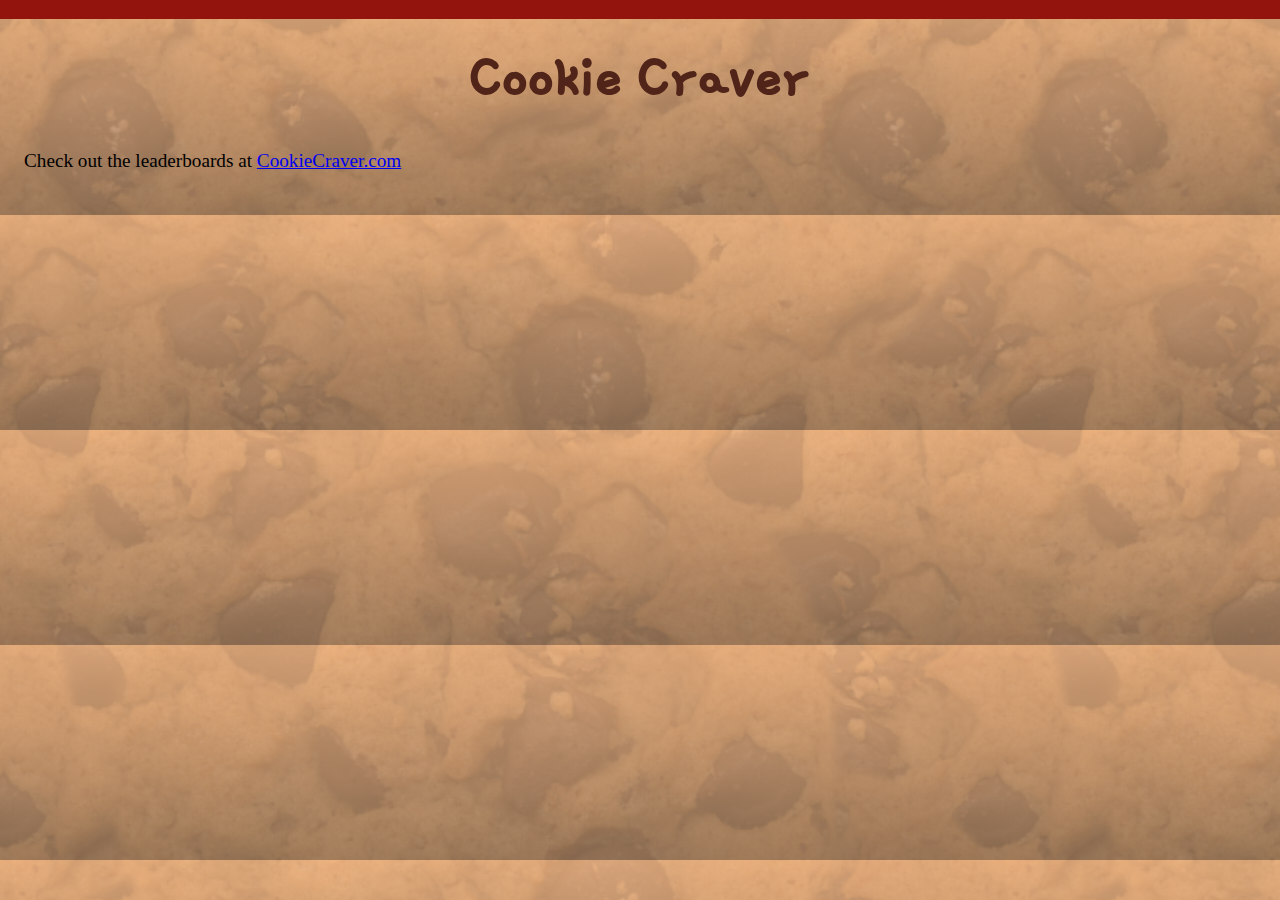
<file: CookieCraver/popup.html>
<!DOCTYPE html>
<html>

<head>
  <link href="https://fonts.googleapis.com/css?family=Quicksand:400,500|Gamja+Flower" rel="stylesheet">
  <link rel="stylesheet" href="./css/style.css">
</head>

<body>
  <div id="info"></div>
  <div class="wrapper">
    <h1>Cookie Craver</h1>
    <div id="score"></div>

    <p id="common-domain"></p>
    <p>
      Check out the leaderboards at
      <a href="http://CookieCraver.com" target="_blank">
        CookieCraver.com
      </a>
    </p>
  </div>
  <script src="popup.js"></script>
</body>

</html>
</file>
<file: CookieCraver/css/style.css>
.wrapper {
  white-space: nowrap;
  padding: 1em;
}

html {
  background-image: linear-gradient(rgba(288,192,140,0.8), rgba(165,127,96,0.8)), url("../images/cookie-bg.png");
}

h1 {
    font-family: 'Gamja Flower', cursive;
    color: #502419;
    font-size: 4em;
    margin-top: 0;
    margin-bottom: 0.2em;
    text-align: center;
}

#score {
  font-size: 4em;
  text-align: center;
}

#score span {
  background-image: linear-gradient(#92140C, #790000);
  border: 4px solid white;
  font-weight: bold;
  padding: 0.2em;
  margin: 0.05em;
  color: #ececec;
  border-radius: 3px;
  font-family: 'Gamja Flower', cursive;
}

p {
  margin-top: 1.8em;
  font-size: 1.2em;
}

.avatar {
  height: 1.2em;
  width: auto;
  border-radius: 50px;
  margin-right: 0.51em;
}

#info {
  background-color: #92140C;
  margin-left: -0.5em;
  margin-right: -0.5em;
  margin-top: -0.5em;
  font-size: 1.4em;
  font-weight: bold;
  color: #ececec;
  padding: 0.5em;
  vertical-align: center;
}

#common-domain {
  font-weight: bold;
}
</file>
